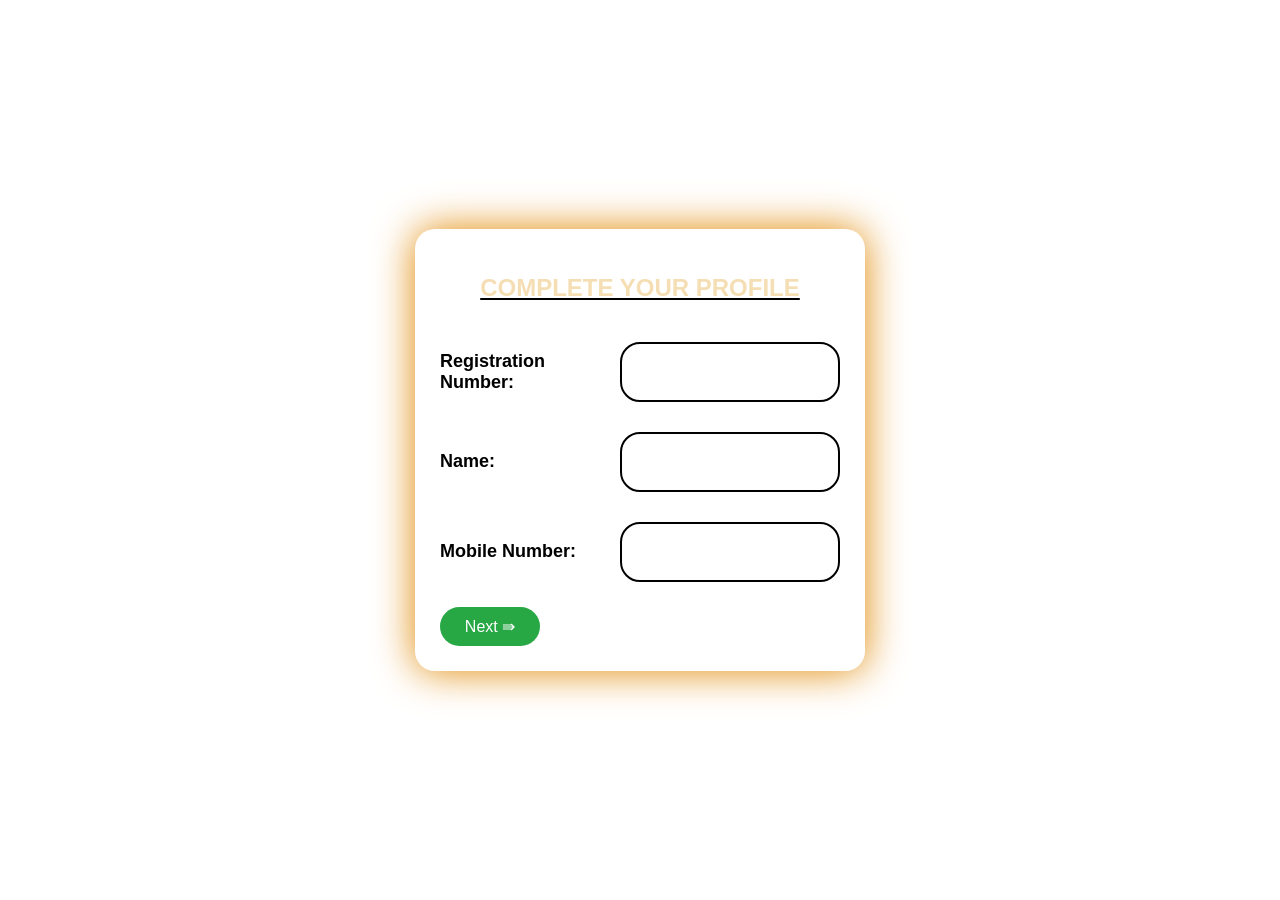
<file: main.html>
<!DOCTYPE html>
<html lang="en">
<head>
    <meta charset="UTF-8">
    <meta name="viewport" content="width=device-width, initial-scale=1.0">
    <title>Mess Menu Formation</title>
    <link rel="stylesheet" href="styles.css">
    <style>
        body {
            font-family: Arial, sans-serif;
            margin: 0;
            padding: 0;
            display: flex;
            justify-content: center;
            align-items: center;
            height: 100vh;
            color:black;
            background-repeat: no-repeat;
            background-size: cover;
            background-image: url("https://t3.ftcdn.net/jpg/05/01/28/98/360_F_501289857_UBgHhxSDzD5m24HsQZ52uDT9KMDi3WQd.jpg")
        }
        .container {
            background-color: rgba(255, 255, 255, 0.2);
            padding: 25px;
            border-radius: 20px;
            backdrop-filter: blur(20px);
            box-shadow: 0px 0px 40px rgba(224,135, 0.4);
            width: 400px;
            max-height: 60%;
            overflow: auto;
        }
        h2 {
            text-align: center;
            color: #333;
        }
        form {
            display: flex;
            flex-direction: column;
        }
        .form-group {
            display: flex;
            align-items: center;
            justify-content: space-between;
            margin-top: 10px;
        }
        label {
            font-weight: bold;
            font-size:large;
            width: 45%;
        }
        input, select {
            width: 50%;
             font-family: 'Franklin Gothic Medium', 'Arial Narrow', Arial, sans-serif;
            font-size:medium;
            padding: 8px;
            border:2px solid black;
            border-radius: 20px;
        }
        button {
            margin-top: 15px;
            padding: 10px;
            background-color: #28a745;
            color: white;
            border: none;
            border-radius: 20px;
            cursor: pointer;
            font-size: 16px;
            width: 100px;
        }
        button:hover {
            opacity: 0.8;
        }
        .hidden {
            display: none;
        }
        button[type="reset"]
        {
            background: red;
        }
        h2
        {
            color: wheat;
            text-decoration:underline;
            text-decoration-color: black;
        }
    </style>
</head>
<body>
    <div class="container">
        <h2>COMPLETE YOUR PROFILE</h2>
        <form id="Form">
            <div id="step1">
                <div class="form-group">
                    <label for="regNo">Registration Number:</label>
                    <input type="text" id="regNo" name="regNo" required>
                </div>
                <div class="form-group">
                    <label for="name">Name:</label>
                    <input type="text" id="name" name="name" required>
                </div>
                <div class="form-group">
                    <label for="number">Mobile Number:</label>
                    <input type="text" id="number" name="number"  maxlength="10">
                </div>
                <button type="button" onclick="nextStep()">Next  &rAarr;</button>
            </div>
            
            <div id="step2" class="hidden">
                <button type="button" onclick="prevStep()"> &lAarr; Back</button>
                <div class="form-group">
                    <label for="block">Block Number:</label>
                    <select name="block" id="block">
                        <option value="A">A</option>
                        <option value="B">B</option>
                        <option value="B-Annex">B Annex</option>
                        <option value="C">C</option>
                        <option value="D">D</option>
                        <option value="D-Annex">D</option>
                        <option value="E">E</option>
                        <option value="F">F</option>
                        <option value="G">G</option>
                        <option value="H">H</option>
                        <option value="I">I</option>
                        <option value="J">J</option>
                        <option value="K">K</option>
                        <option value="L">L</option>
                        <option value="L-Annex">L-Annex</option>
                        <option value="M">M</option>
                        <option value="N">N</option>
                        <option value="P">P</option>
                        <option value="Q">Q</option>
                        <option value="R">R</option>
                        <option value="S">S</option>
                        <option value="T">T</option>
                    </select>
                </div>
                <div class="form-group">
                    <label for="room">Room Number:</label>
                    <input type="text" id="room" name="room" required>
                </div>
                <div class="form-group">
                    <label for="messName">Dining Mess Name:</label>
                    <select name="messName" id="messName">
                        <option value="MAX">MAX</option>
                        <option value="ZEN">ZEN</option>
                        <option value="RPL">RPL</option>
                        <option value="SKC">SKC</option>
                        <option value="GRC">GRC</option>
                        <option value="SRRC">SRRC</option>
                        <option value="RRC">RRC</option>
                        <option value="FFPL">FFPL</option>
                        <option value="PR">PR</option>
                    </select>
                </div>
                <div class="form-group">
                    <label for="messType">Type of Mess:</label>
                    <select id="messType" name="messType" required>
                        <option value="Veg">Veg</option>
                        <option value="Non-Veg">Non-Veg</option>
                        <option value="Special">Special</option>
                        <option value="Night Mess">Night Mess</option>
                    </select>
                </div>
                <button type="reset" onclick="prevStep()">Reset</button>
                <button type="submit">Submit</button>
            </div>
        </form>
    </div>
    
    <script>
        document.getElementById("Form").addEventListener("submit", function(event) {
        event.preventDefault();
        const name = document.getElementById("name").value.trim();
        const formData = {
            regNo: document.getElementById("regNo").value,
            name: document.getElementById("name").value,
            block: document.getElementById("block").value,
            room: document.getElementById("room").value,
            messName: document.getElementById("messName").value,
            messType: document.getElementById("messType").value,
            number:document.getElementById("number").value
        };
        localStorage.setItem("User", JSON.stringify(formData));
        window.location.href = "main2.html"; 
    });
        function nextStep() {
            document.getElementById('step1').classList.add('hidden');
            document.getElementById('step2').classList.remove('hidden');
        }
        
        function prevStep() {
            document.getElementById('step2').classList.add('hidden');
            document.getElementById('step1').classList.remove('hidden');
        }
    </script>
</body>
</html>
</file>
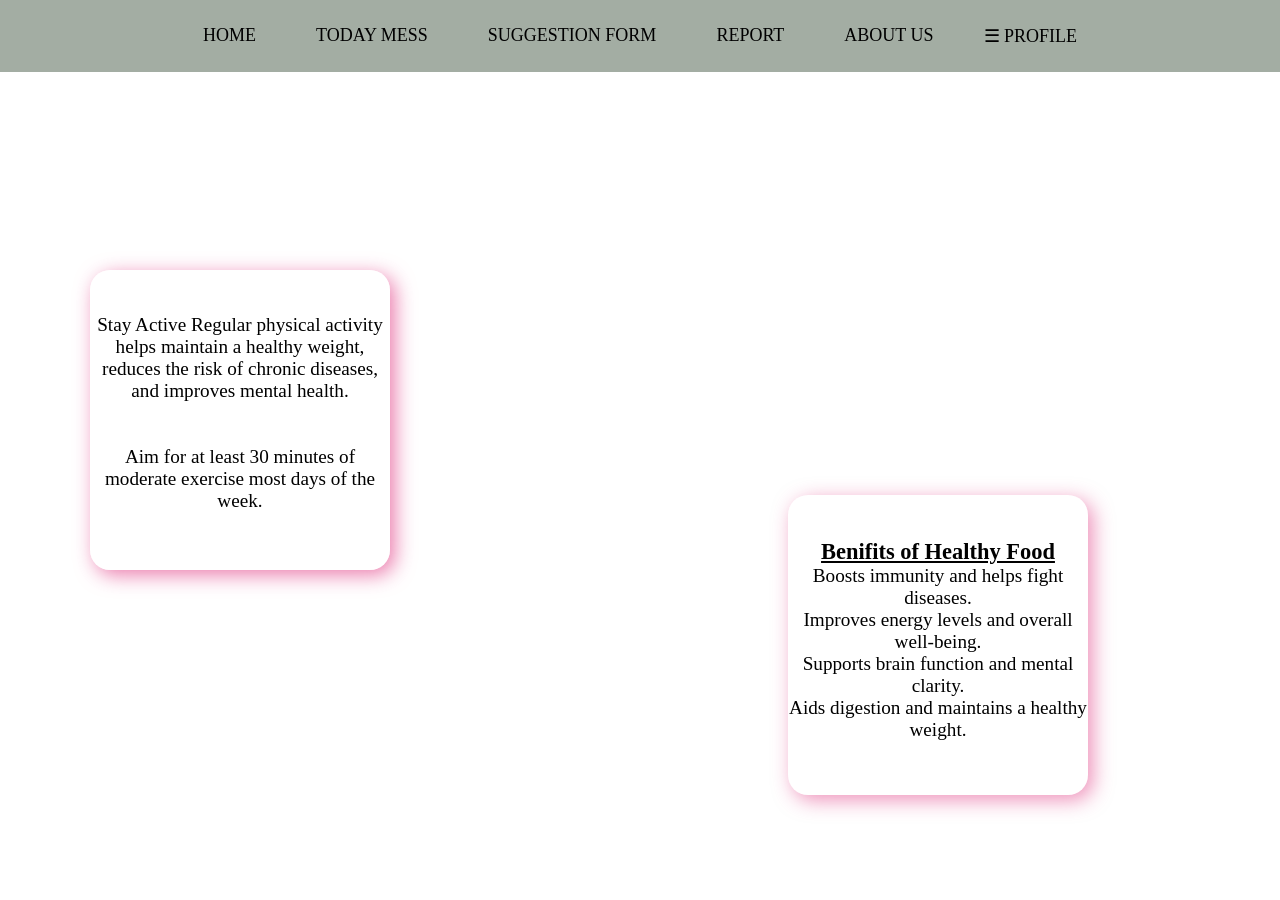
<file: main2.html>
<!DOCTYPE html>
<html lang="en">
<head>
    <meta charset="UTF-8">
    <meta name="viewport" content="width=device-width, initial-scale=1.0">
    <title>Profile & Navigation</title>
    <link rel="stylesheet" href="mai.css">
</head>
<body>
    <nav>
        <div class="menu">
            <ol>HOME</ol>
            <ol id="tod">TODAY MESS</ol>
            <ol id="comp">SUGGESTION FORM</ol>
            <a href="report.html"><ol>REPORT</ol></a>
            <a href="about.html"><ol>ABOUT US</ol></a>
        </div>
        <ol id="profileBtn">☰ PROFILE</ol>
    </nav>
    <form id="complaint">
        <h2 style="color:green;text-decoration:underline;text-decoration-color:red;margin-bottom: 10px;">Suggestion Form</h2>
        <div class="midd">
        <label for="mealtype">Meal Type:</label>
        <select name="mealtype" id="mealtype">
            <option value="Veg">Veg</option>
            <option value="Non-Veg">Non-Veg</option>
            <option value="Special">Special</option>
            <option value="Night Mess">Night Mess</option>
        </select></div><br>
        <div class="midd">
        <label for="production">Feasability for Mass production:</label>
        <select name="production" id="production">
            <option value="YES">YES</option>
            <option value="NO">NO</option>
        </select>
    </div><br>
        <label for="Suggestion">Food Item Suggestion:</label>
        <textarea name="Suggestion" id="Suggestion" cols="30" rows="10" placeholder="Give your Suggestion........"></textarea><br>
        <button type="reset">Reset</button>
    <button type="submit">SUMBIT YOUR SUGGESTION</button>
    </form>
    <div id="profileDropdown" class="profile-container"></div>
    <script>
    document.addEventListener("DOMContentLoaded", function() {
    const complaintForm = document.getElementById("complaint");
    const complaintBtn = document.getElementById("comp");
    const homeSection = document.querySelector(".home");
    const todaySection = document.querySelector(".today");
    const todayBtn = document.getElementById("tod");
    todaySection.style.display = "none";
    
    complaintForm.style.display = "none";
    complaintBtn.addEventListener("click", function() {
        complaintForm.style.display = "block";
        homeSection.style.display="none";
        todaySection.style.display = "none";
    });

    todayBtn.addEventListener("click", function() {
        complaintForm.style.display = "none";
        homeSection.style.display = "none";
        todaySection.style.display = "block";
    });
    document.addEventListener("click", function(event) {
        if (!complaintForm.contains(event.target) && event.target !== complaintBtn) {
            complaintForm.style.display = "none";
            if (todaySection.style.display !== "block") {
                homeSection.style.display = "block";
            }
        }
    });
 
    document.addEventListener("click", function(event) {
        if (!todaySection.contains(event.target) && event.target !== todayBtn) {
            todaySection.style.display = "none";
            homeSection.style.display = "block";
        }
    });

    const userData = JSON.parse(localStorage.getItem("User"));
    const profileDropdown = document.getElementById("profileDropdown");
    if (userData) {
        profileDropdown.innerHTML = `
       <h2 style="color:black; padding: 10px; text-decoration: underline; text-decoration-color:red;">PROFILE</h2>
            <p><strong>Reg Number:</strong> ${userData.regNo.toUpperCase()}</p>
            <p><strong>Name:</strong> ${userData.name.toUpperCase()}</p>
            <p><strong>Mobile Number:</strong> ${userData.number}</p>
            <p><strong>Block Number:</strong> ${userData.block} Block</p>
            <p><strong>Room Number:</strong> ${userData.room}</p>
            <p><strong>Dining Mess:</strong> ${userData.messName}</p>
            <p><strong>Mess Type:</strong> ${userData.messType}</p>
            <center> <button id="signOutBtn" style="background:red">Sign Out</button></center>
        `;
        document.getElementById("signOutBtn").addEventListener("click", function() {
        localStorage.removeItem("User");  
        window.location.href = "index.html";  
    });
    } else {
        profileDropdown.innerHTML = "<p>No profile data found.</p>";
    }
    document.getElementById("profileBtn").addEventListener("click", function() {
        profileDropdown.classList.toggle("show");
    });

   
    document.addEventListener("click", function(event) {
        if (!profileDropdown.contains(event.target) && event.target.id !== "profileBtn") {
            profileDropdown.classList.remove("show");
        }
    });
});

    </script>  
     <div class="home">
           <div class="rotate2"><br><br>
            <h3 style="text-decoration: underline;">Benifits of Healthy Food</h3>
            <ul>
                <li>Boosts immunity and helps fight diseases.</li>
                <li>Improves energy levels and overall well-being.</li>
                <li>Supports brain function and mental clarity.</li>
                <li>Aids digestion and maintains a healthy weight.</li>
              
            </ul>
        </div>
        <div class="rotate3"><br><br>
           <ul><li>Stay Active Regular physical activity helps maintain a healthy weight, reduces the risk of chronic diseases, and improves mental health.<li><br><br>
            <li>Aim for at least 30 minutes of moderate exercise most days of the week.</li>
           </ol>
        </div>
    </div>
    <div class="today">
        <div class="meal">
            <h2>🍳 Breakfast</h2><br>
            <ul>
                <li>Idli with Sambar & Chutney</li><br>
                <li>Puri with Aloo Curry</li><br>
                <li>Bread Butter & Jam</li><br>
                <li>Oats with Fruits</li><br>
                <li>Tea/Coffee/Milk</li>
            </ul>
        </div>
    
        <div class="meal">
            <center>
            <h2>🍛 Lunch</h2><br>
            <ul>
                <li>Rice with Dal & Vegetable Curry</li><br>
                <li>Paneer Butter Masala</li><br>
                <li>Rasam & Sambar</li><br>
                <li>Curd & Pickle</li><br>
                <li>Chapati with Mixed Veg</li>
            </ul>
        </div>
    
        <div class="meal">
            <h2>🍩 Snacks</h2><br>
            <ul>
                <li>Samosa with Chutney</li><br>
                <li>Bread Omelette</li><br>
                <li>Masala Tea</li><br>
                <li>Biscuits</li><br>
                <li>Coffee</li>
            </ul>
        </div>
    
        <div class="meal">
            <h2>🍲 Dinner</h2><br>
            <ul>
                <li>Jeera Rice with Dal Tadka</li><br>
                <li>Sambar Rice</li><br>
                <li>Chapati with Bhindi Fry</li><br>
                <li>Sweet (Gulab Jamun)</li><br>
                <li>Buttermilk</li>
            </ul>
        </div>
    </div>
    
</body>
</html>
</file>
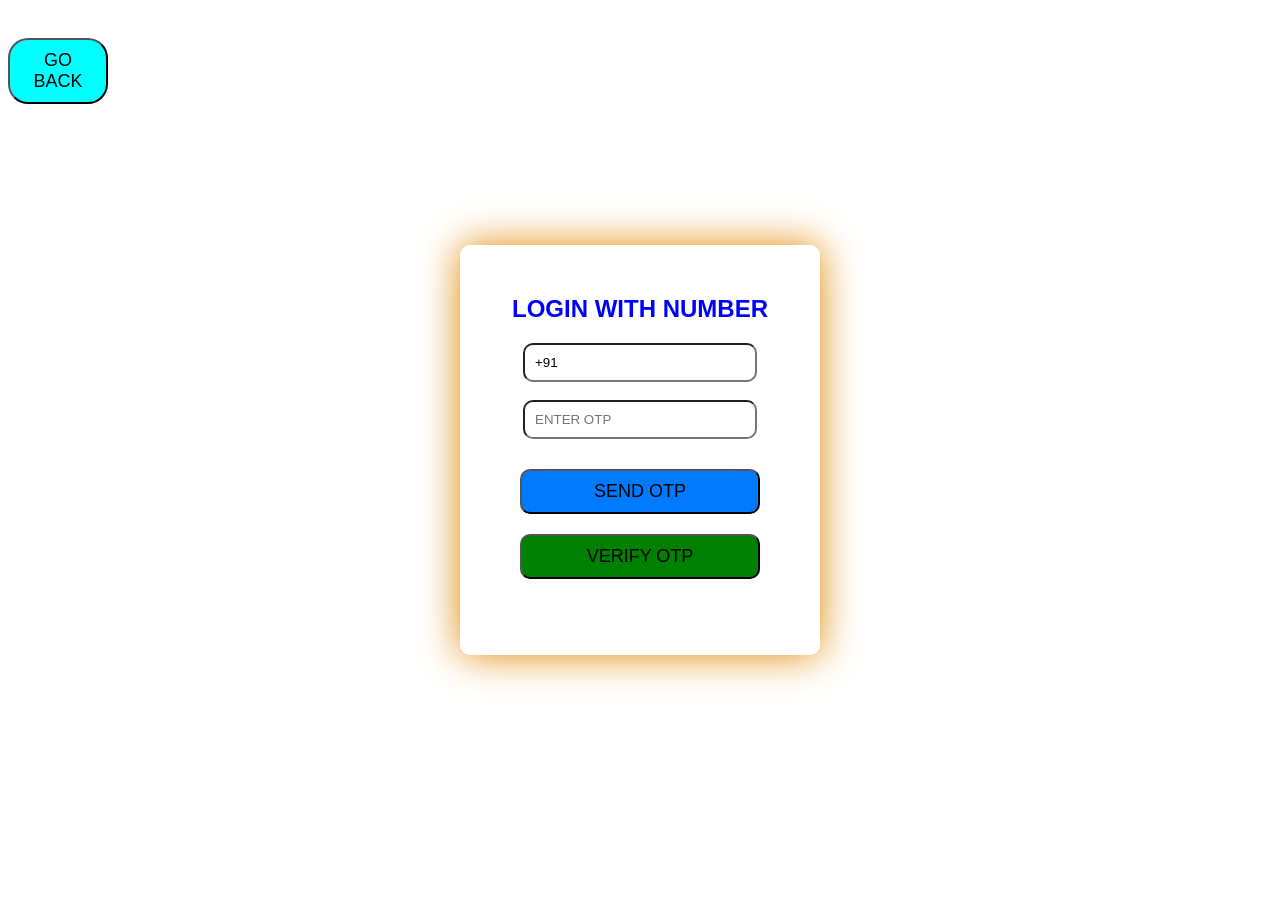
<file: otp.html>
<!DOCTYPE html>
<html lang="en">
<head>
    <meta charset="UTF-8">
    <meta name="viewport" content="width=device-width, initial-scale=1.0">
    <title>NUMBER SIGNIN</title>
    <link rel="stylesheet" href="num.css">
</head>
<body>
    <button id="GO" onclick="location.href='index.html'">GO BACK</button>
    <div class="form">
        <center>
            <div class="ins">
                <h2>LOGIN WITH NUMBER</h2>
                <input type="text" name="PHONE-NUMBER" id="tel" value="+91 " maxlength="15" required><br><br>
                <input type="text" id="otp" placeholder="ENTER OTP"><br>
                <button onclick="send()">SEND OTP</button>
                <button style="background-color:green;" onclick="verify()">VERIFY OTP</button>
            </div>
        </center>
    </div>
    <script>
        let otp;
        function send()
        {
           otp= Math.floor(Math.random()*1000000);
           if(otp.toString().length!==6)
           {
                 send();
           }
                let phoneNumber = document.getElementById("tel").value;
                if(phoneNumber.length!=14)
                {
                    alert("Please enter a valid 10-digit phone number");
                    return;
                }
                window.alert("OTP is "+otp);
        }
        function verify()
        {
            let value=document.getElementById("otp").value;
            if (!value) {
            alert("Please enter the OTP.");
            return;
        }
            if(value!=otp)
            {
                window.alert("OTP is wrong");
            }
            else
            {
                window.location.href='main.html';
            }
        }
    </script>
</body>
</html>
</file>
<file: styles.css>
h1 {
    background:black;
        background-clip: text;
        -webkit-text-fill-color: transparent;
        animation: blink 3s infinite alternate ease-in-out;
}

@keyframes blink {
    
     0% {
        letter-spacing: -2px;
        opacity: 1;
        transform: scale(1);
    }
    100% {
        letter-spacing: 5px;
        opacity: 1;
        transform: scale(1.2);
    } 
}
.signIn {
    filter: blur(0.3px);
    width: 300px;
    padding: 28px;
    --angle:0deg;
    background-color: rgba(255, 255, 255, 0.2);
    box-shadow: 0px 0px 40px rgba(224,135, 0.4);
    backdrop-filter: blur(20px);
    border-radius: 10px;
    height: 350px;
    text-align: center;
    display: flex;
    flex-direction: column;
    align-items: center;
    justify-content: center;
    position: absolute;
    z-index: 1;
    top:50%;
    left: 50%;
    transform: translate(-50%,-50%);
}
input
 {
    width: 80%;
    height: 40px;
    margin: 10px 0;
    border-radius: 5px;
    border: none;
    color: black;
}
.buttons {
    width: 80%;
    height: 40px;
    background-color:dodgerblue;
    color: white;
    border: none;
    border-radius: 5px;
    margin: 5px 0;
    cursor: pointer;
    font-size: 16px;
}

#signOut {
    width: 80%;
    height: 40px;
    background-color: red;
    color: white;
    border: none;
    border-radius: 5px;
    margin: 10px 0;
    cursor: pointer;
    font-size: 16px;
    display: none;
}

.buttons:hover, #signOut:hover {
    opacity: 0.7;
}
body
{
   font-family: 'Franklin Gothic Medium', 'Arial Narrow', Arial, sans-serif;
   background-image: url("https://t3.ftcdn.net/jpg/05/01/28/98/360_F_501289857_UBgHhxSDzD5m24HsQZ52uDT9KMDi3WQd.jpg");
    background-repeat: no-repeat;
    background-size: cover;
      height: 100vh;
}
</file>
<file: mai.css>
* {
    margin: 0;
    padding: 0;
    box-sizing: border-box;
    font-family:Cambria, Cochin, Georgia, Times, 'Times New Roman', serif
}
body {   
    color: white;
    text-align: center;
}
a
{
    text-decoration: none;
}
nav {
    display: flex;
    justify-content: center;
    gap: 30px;
    background-color: rgba(25,50,25,0.4);  
    backdrop-filter: blur(20px);
    color: #fff;
    padding: 15px 0;
    position: relative;
}
.menu {
    display: flex;
    gap: 40px; 
}
ol {
    list-style: none;
    color:black;
    padding: 10px;
    cursor: pointer;
    font-size: 18px;
    transition: color 0.3s, transform 0.3s;
    position: relative;
}
ol:hover {
   
    color:aqua;
    transform: scale(1.2);
}
ol::after {
    content: '';
    position: absolute;
    width: 0;
    height: 2px;
    display: block;
    margin-top: 5px;
    left: 0;
    transition: width 0.4s ease;
}
ol:hover::after {
    width: 100%;
    background: red;
}
.profile-container {
    position: absolute;
    top: 50px;
    color: black;
    right: 20px;
    background-color: rgba(255, 255, 255, 0.1);  
    backdrop-filter: blur(20px);
    padding: 15px;
    border-radius: 8px;
    box-shadow: 0 0 10px rgba(0, 0, 0, 0.2);
    display: none;
    width: 350px;
    text-align: left;
}
.profile-container p {
    margin: 8px 0;
}
.show {
    margin-top: 30px;
    display: block;
}
@media (max-width: 600px) {
    nav {
        flex-direction: row;
        align-items: center;
        gap: 2px;
        padding: 5px 0;
    }
    ol {
        font-size: 10px;
        padding: 2px;
    }
}
#complaint
{
    width: 500px;
    background:white;
    border: 4px solid orange;
    color: black;
    border-radius: 10px;
    position: absolute;
    transform: translate(-50%,-50%);
    top: 50%;
    left: 50%;
    display: none;
    box-shadow: 2px 5px 50px black;
    z-index: 2;
}


label
{
    font-weight: bold;
    margin-top: 10px;
    width: 40%;
    color:black;
    text-decoration: underline;
    
}
select{
    width: 30%;
    padding: 8px;
    margin-top: 5px;
    border: 2px solid black;
    border-radius: 4px;
    font-size: 16px;
}
textarea
{
    width: 90%;
    margin-top: 10px;
    border-radius: 5px;
    font-size: large;
    resize: vertical;
    border: 2px solid black;
}
 .midd
 {
    display: flex;
    justify-content: space-around;
    align-items: center;
 }
 button[type="reset"]
{
    background: red;
}
button:hover
{
    opacity: 0.7;
}
button {
    margin-top: 15px;
    padding: 10px;
    background-color: #28a745;
    color: white;
    border: none;
    border-radius: 4px;
    cursor: pointer;
    font-size: 16px;
    margin-bottom: 20px;
}
.home
{
    height: 91vh;
    background-size:cover;  
    background-position: center;  
    background-repeat: no-repeat;  
    background-image: url("https://www.york.ca/sites/default/files/images/Spring_Good_Food_Inline.jpg");
}

li
{
    list-style-type: none;
}
.rotate2 {
    background-color: rgba(255, 255, 255, 0.2);  
    backdrop-filter: blur(10px);
    width: 300px;
    height: 300px;
    position: absolute;
    top: 55%;
    right: -100%;  
    font-size: larger;
    border-radius: 20px;
    color: black;
    box-shadow: 5px 5px 20px rgba(221, 36, 118, 0.5);  
    animation: moveInFromRight 1s ease-out forwards;
}
@media screen and (max-width: 768px) {
    body{
        height: 900px;
    }
    .rotate2 {
        width: 200px;  
        height: 250px;
        top: 60%;
        right: -100%;
        font-size: medium;
        animation: moveInFromRightMobile 1s ease-out forwards;
    }

    @keyframes moveInFromRightMobile {
        0% {
            right: -100%;
            opacity: 0;
        }
        100% {
            right: 5%;  
            opacity: 1;
        }
    }
}
@keyframes moveInFromRight {
    0% {
        right: 0%;  
    }
    100% {
        right: 15%;  
    }
}


@keyframes slideIn {
    from {
        transform: translateX(-100%);
        opacity: 0;
    }
    to {
        transform: translateX(30%);
        opacity: 1;
    }
}
@media screen and (max-width: 768px) {
    .rotate3 {
        width: 20px;  
        height: 250px;
        font-size: medium;
        top: 40%;  
        animation: slideInMobile 1s ease-out forwards;
    }

    @keyframes slideInMobile {
        0% {
            transform: translateX(-100%);
            opacity: 0;
        }
        100% {
            transform: translateX(5%);  
            opacity: 1;
        }
    }
}
.rotate3 {
    background-color: rgba(255, 255, 255, 0.5); 
    backdrop-filter: blur(10px);
    width: 300px;
    height: 300px;
    position: absolute;
    left: 0;
    top: 30%;
    font-size: larger;
    border-radius: 20px;
    color: black;
    box-shadow: 5px 5px 20px rgba(221, 36, 118, 0.6);  
    transform: translateX(-100%); 
    animation: slideIn 1s ease-out forwards;
}
.today
{
    background-image: url("https://www.shutterstock.com/image-photo/food-background-spices-herbs-utensil-600nw-2254302831.jpg");
    background-repeat: no-repeat;
    background-size: cover;
    width: 100%;
    height: 700px;
}
.meal {
    background: rgba(255, 255, 255);
    padding: 15px;
    border-radius: 10px;
    width: 23%;
    color: black;
    margin-left: 10px;
    float: left;
    text-align: center;
    margin-top: 30px;
    margin-right: 20px;
    box-shadow: 3px 3px 10px rgba(255, 0, 0, 0.2);
    opacity: 0; 
    animation: slideInFromRight 0.5s ease-out forwards;
}

 
.meal:nth-child(1) {
    animation-delay: 0.7s;
}
.meal:nth-child(2) {
    animation-delay: 0.2s;
}
.meal:nth-child(3) {
    animation-delay: 0.4s;
}
.meal:nth-child(4) {
    animation-delay: 0.5s;
}


@keyframes slideInFromRight {
    from {
        transform: translateX(100%);
        opacity: 0;
    }
    to {
        transform: translateX(0);
        opacity: 1;
    }
}
</file>
<file: num.css>
*
{
    color: black;
    font-family: 'Franklin Gothic Medium', 'Arial Narrow', Arial, sans-serif;
}
h2
{
    background:blue;
    background-clip: text;
    -webkit-text-fill-color: transparent;
}
 body
 {
    background-repeat: no-repeat;
    background-size: cover;
    background-image: url("https://t3.ftcdn.net/jpg/05/01/28/98/360_F_501289857_UBgHhxSDzD5m24HsQZ52uDT9KMDi3WQd.jpg");
     height: 809px;
 }
.form
{
    width: 300px;
    padding: 30px;
    height: 350px;
    animation: 4s spin linear infinite;
    background-color: rgba(255, 255, 255, 0.2);
    backdrop-filter: blur(20px);
    box-shadow: 0px 0px 40px rgba(224,135, 0.4);
    position: absolute;
    top:50%;
    z-index: 1;
    left: 50%;
    border-radius: 10px;
    transform: translate(-50%,-50%);
}
input
{
    position: relative;
    width: 70%;
    padding: 10px;
    color: black;
    background-color:white;
    border-radius: 10px;
}
#GO
{
    width: 100px;
    background: aqua;
    border-radius: 20px;

}
#GO:hover
{
    opacity: 0.8;
}
button
{
    width: 80%;
    position: relative;
    top:30px;
    margin-bottom: 20px;
    border-radius: 10px;
    background: #007BFF;
    padding: 10px;
    font-size: large;
    cursor: pointer;
}
button:hover
{
    opacity: 0.8;
}
</file>
